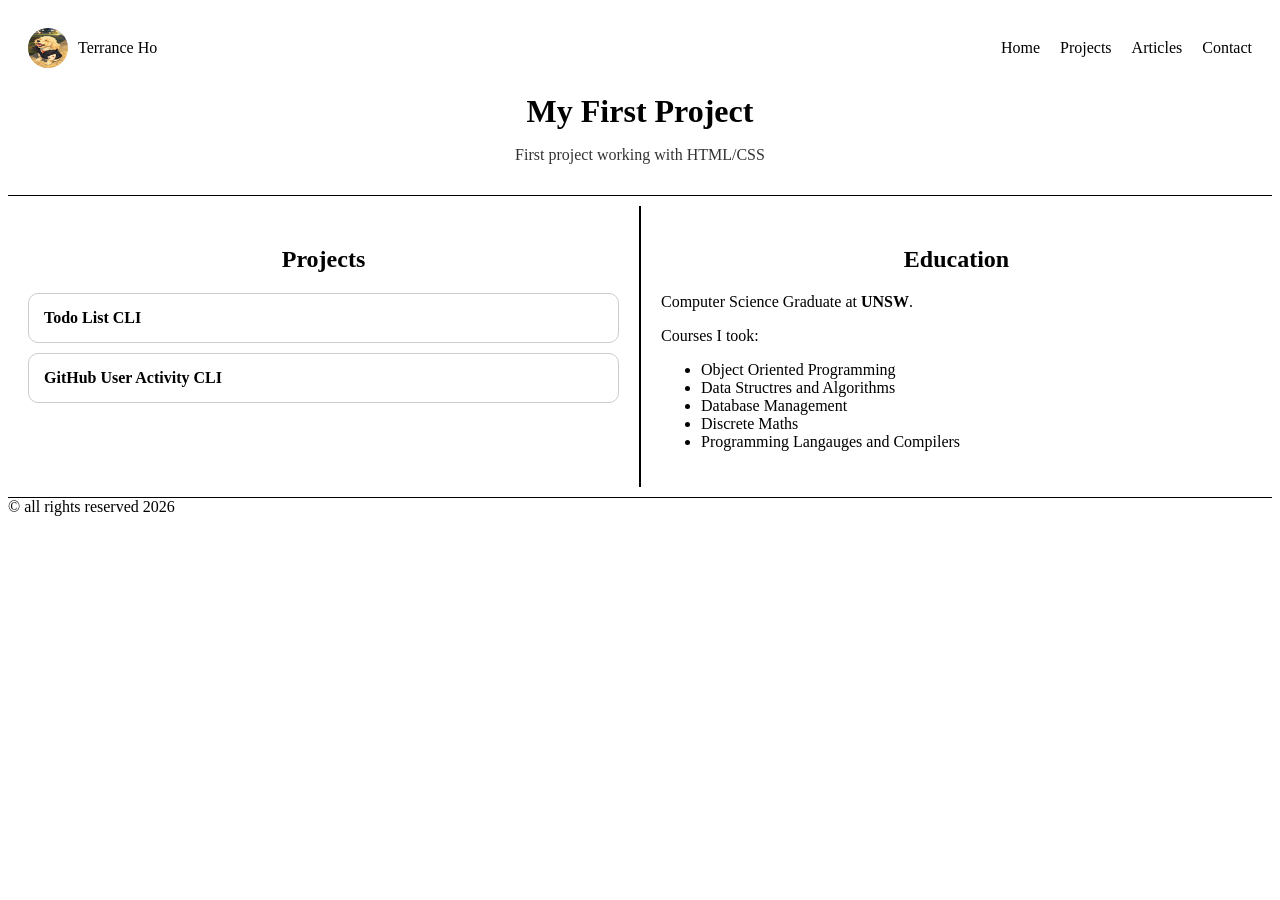
<file: index.html>
<!DOCTYPE html>
<html lang="en">
<head>
    <meta charset="UTF-8">
    <meta name="viewport" content="width=device-width, initial-scale=1.0">
    <title>Basic HTML Page</title>
    <link rel="stylesheet" href="../css/styles.css">
</head>
<body>
    <header>
        <section class="top-left">
            <img src="../img/maji_13.png">
            <p>Terrance Ho</p>
        </section>
        <section class="top-right">
            <nav>
                <a href="../index.html">Home</a>
                <a href="../pages/projects.html">Projects</a>
                <a href="../pages/articles.html">Articles</a>
                <a href="../pages/contact.html">Contact</a>
            </nav>
        </section>
        <section class="heading">
            <h1>My First Project</h1>
            <p>First project working with HTML/CSS</p>
        </section>
    </header>
    <main class="container">
        <section class="projects">
            <h2>Projects</h2>
            <ul class="project-list">
                <li><a href="https://github.com/ter-h/task-cli">Todo List CLI</a></li>
                <li><a href="https://github.com/ter-h/GitHub-User-Activity-CLI/tree/github_events_main">GitHub User Activity CLI</a></li>
            </ul>
        </section>
        <section class="education">
            <h2>Education</h2>
            <p>Computer Science Graduate at <b>UNSW</b>.</p>
            <p>Courses I took:</p>
            <ul>
                <li>Object Oriented Programming</li>
                <li>Data Structres and Algorithms</li>
                <li>Database Management</li>
                <li>Discrete Maths</li>
                <li>Programming Langauges and Compilers</li>
            </ul>
        </section>
    </main>

    <footer>&copy; all rights reserved 2026</footer>

</body>
</html>
</file>
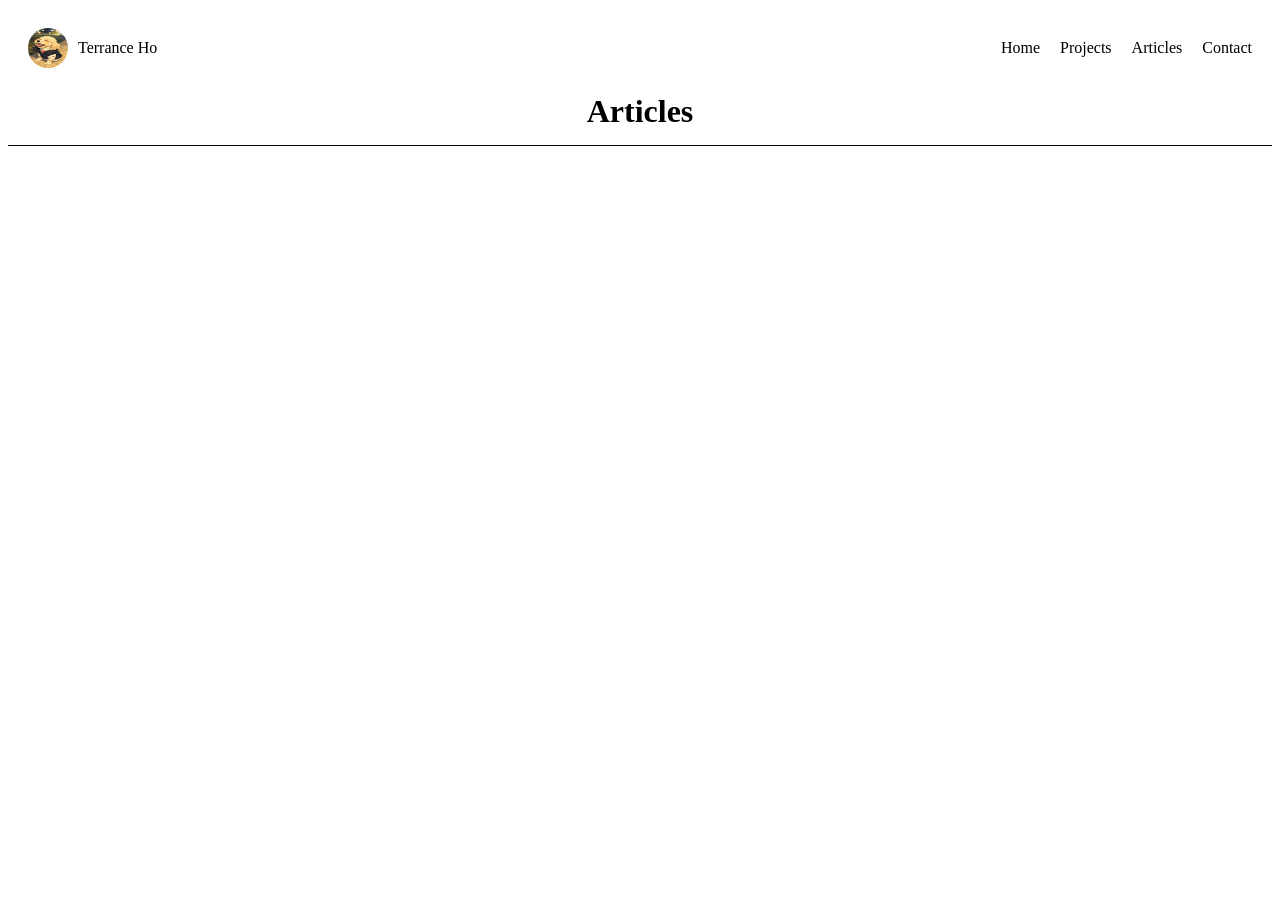
<file: pages/articles.html>
<!DOCTYPE html>
<html lang="en">
<head>
    <meta charset="UTF-8">
    <meta name="viewport" content="width=device-width, initial-scale=1.0">
    <title>Articles</title>
    <link rel="stylesheet" href="../css/styles.css">
</head>
<body>
    <header>
        <section class="top-left">
            <img src="../img/maji_13.png">
            <p>Terrance Ho</p>
        </section>
        <section class="top-right">
            <nav>
                <a href="../index.html">Home</a>
                <a href="../pages/projects.html">Projects</a>
                <a href="../pages/articles.html">Articles</a>
                <a href="../pages/contact.html">Contact</a>
            </nav>
        </section>
        <section class="heading">
            <h1>Articles</h1>
        </section>
    </header>
</body>
</html>
</file>
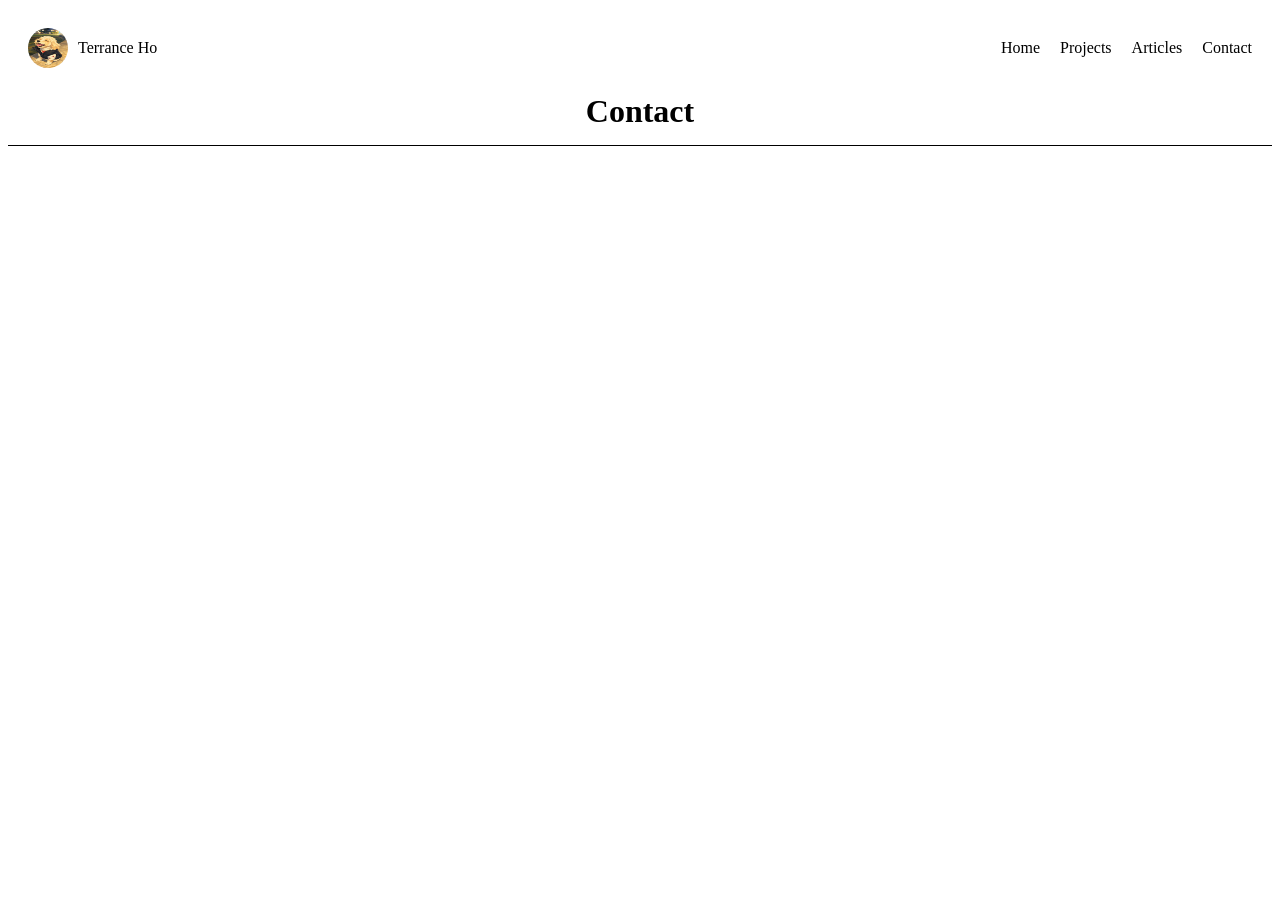
<file: pages/contact.html>
<!DOCTYPE html>
<html lang="en">
<head>
    <meta charset="UTF-8">
    <meta name="viewport" content="width=device-width, initial-scale=1.0">
    <title>Contact</title>
    <link rel="stylesheet" href="../css/styles.css">
</head>
<body>
    <header>
        <section class="top-left">
            <img src="../img/maji_13.png">
            <p>Terrance Ho</p>
        </section>
        <section class="top-right">
            <nav>
                <a href="../index.html">Home</a>
                <a href="../pages/projects.html">Projects</a>
                <a href="../pages/articles.html">Articles</a>
                <a href="../pages/contact.html">Contact</a>
            </nav>
        </section>
        <section class="heading">
            <h1>Contact</h1>
        </section>
    </header>
</body>
</html>
</file>
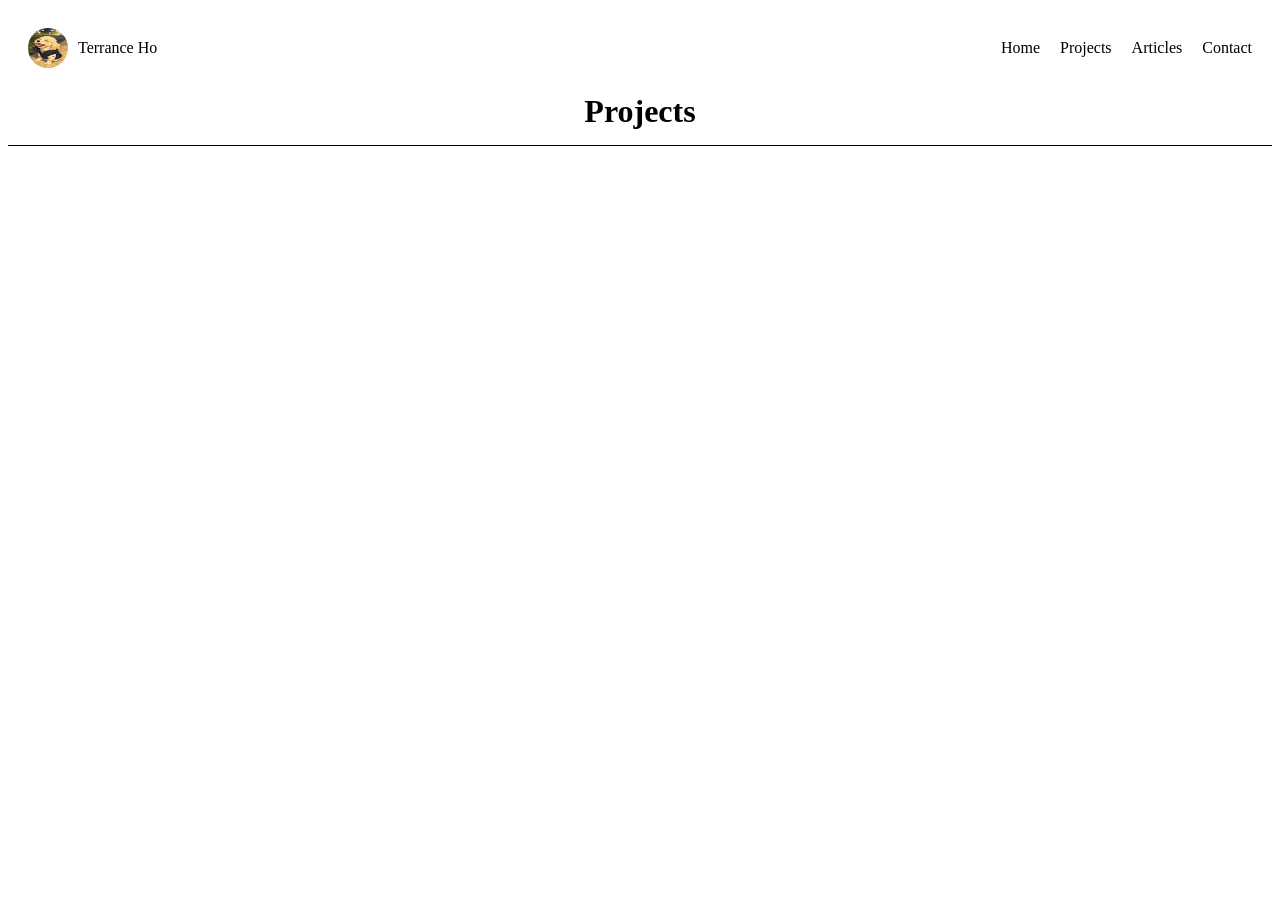
<file: pages/projects.html>
<!DOCTYPE html>
<html lang="en">
<head>
    <meta charset="UTF-8">
    <meta name="viewport" content="width=device-width, initial-scale=1.0">
    <title>Projects</title>
    <link rel="stylesheet" href="../css/styles.css">
</head>
<body>
    <header>
        <section class="top-left">
            <img src="../img/maji_13.png">
            <p>Terrance Ho</p>
        </section>
        <section class="top-right">
            <nav>
                <a href="../index.html">Home</a>
                <a href="../pages/projects.html">Projects</a>
                <a href="../pages/articles.html">Articles</a>
                <a href="../pages/contact.html">Contact</a>
            </nav>
        </section>
        <section class="heading">
            <h1>Projects</h1>
        </section>
    </header>
</body>
</html>
</file>
<file: css/styles.css>
header {
    display: flex;
    flex-wrap: wrap;
    justify-content: space-between;
    align-items: center;
    padding: 15px 20px;
    border-bottom: 1px solid black;
    margin-bottom: 10px;
}

.top-left {
    display: flex;
    align-items: center;
    gap: 10px;
}

.top-left img {
    width: 40px;
    height: 40px;
    border-radius: 50%;
}

.top-right nav {
    display: flex;
    gap: 20px;
}

.top-right a {
    text-decoration: none;
    font-weight: 500;
    color: black;
}

.top-right a:hover {
    text-decoration: underline;
}

.top-right a:visited {
    color: inherit;
}

.heading {
  width: 100%;
  text-align: center;
  margin-top: 20px;
}

.heading h1 {
  font-size: 2rem;
  margin: 0;
}

.heading p {
  opacity: 0.8;
}

.container {
    display: flex;
    border-bottom: 1px solid black;
}

.projects,
.education {
    flex: 1;
    padding: 20px;
    margin-bottom: 10px;
}

.projects {
    border-right: 2px solid black;
}

h2 {
    text-align: center;
}

.project-list {
    list-style: none;
    padding: 0;
}

.project-list li {
    border: 1px solid #ccc;
    border-radius: 10px;
    padding: 15px;
    margin-bottom: 10px;

    transition: 0.2s ease;
}

.project-list li:hover {
    transform: translateY(-2px);
    box-shadow: 0 4px 12px rgba(0,0,0,0.1);
}

.project-list a {
    display: block;
    text-decoration: none;
    color: black;
    font-weight: bold;
}
</file>
